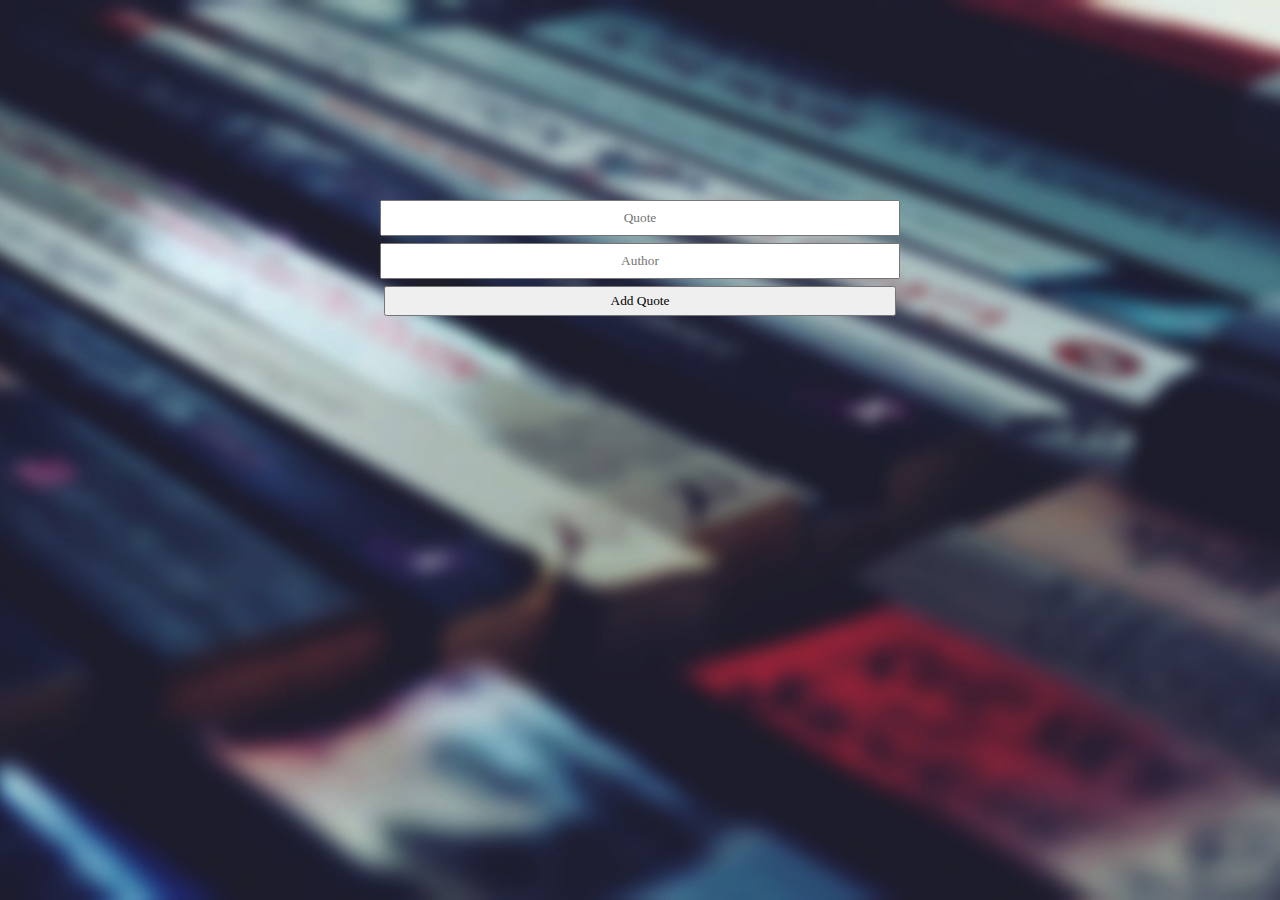
<file: templates/addQuote.html>
<!DOCTYPE html>
    <head>
        <title>Add Quote</title>
        <link rel="stylesheet" href="/static/styles/addQuote.css">
    </head>
    <body>
        <form action="{{ url_for('addQuote') }}" method="POST">
            <input type="text" name="quote" placeholder="Quote">
            <input type="text" name="author" placeholder="Author">
            <button>Add Quote</button>
        </form>
    </body>
</html>
</file>
<file: static/styles/addQuote.css>
* {
    font-family: Garamond;
}
body,html {
    width:100%;
    height: 100%;
    margin: 0;
    overflow-x: hidden;
}
body {
    background-image: url("/static/img/10.jpg");
    background-repeat: no-repeat;
    background-position: center;
    background-size: cover;
}
form {
    display: block;
    margin-left: auto;
    margin-right: auto;
    margin-top: 200px;
}
input,button {
    display: block;
    margin-left: auto;
    margin-right: auto;
    margin-bottom: 7px;
    text-align: center;
    height:30px;
    width:40%;
}
</file>
